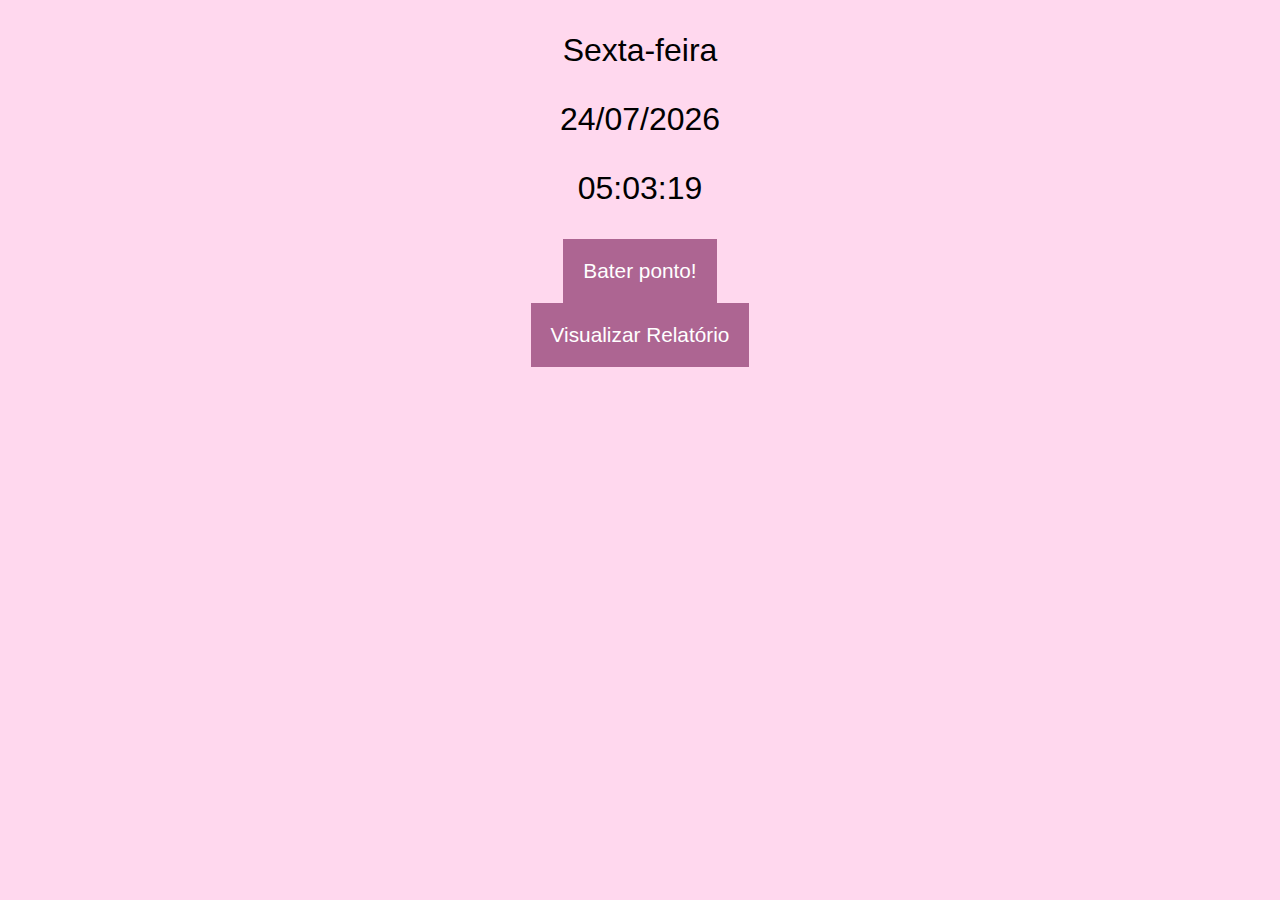
<file: index.html>
<!DOCTYPE html>
<html lang="pt-br">
<head>
    <meta charset="UTF-8">
    <meta name="viewport" content="width=device-width, initial-scale=1.0">
    <title>Sistema de Controle de Ponto</title>
    <link rel="stylesheet" href="css/style.css">
    <link rel="preconnect" href="https://fonts.googleapis.com">
    <link rel="preconnect" href="https://fonts.gstatic.com" crossorigin>
    <link href="https://fonts.googleapis.com/css2?family=Nanum+Gothic+Coding:wght@400;700&display=swap" rel="stylesheet">
</head>
<body>
    <div id="alerta-registro-ponto" class="hidden">
        <p>Ponto registrado com sucesso</p>
        <button id="alerta-registro-ponto-fechar">X</button>
    </div>
    <div class="data-hora">
        <p id="dia-semana"></p>
        <p id="dia-mes-ano"></p>
        <p id="hora-min-seg"></p>
    </div>
    <div id="div-btn-bater-ponto">
        <button id="btn-bater-ponto">Bater ponto!</button>
    </div>
    <dialog id="dialog-ponto">
        <p id="dialog-data"></p>
        <p id="dialog-hora"></p>
        <label for="date-picker">Escolha a data:</label>
        <input type="date" id="data-registro">
        <label for="obs">Observação:</label>
        <textarea id="obs" rows="4" cols="50"></textarea>
        <label for="obs-image">Imagem:</label>
        <input type="file" id="obs-image" accept="image/*">
        <select name="tipos-ponto" id="tipos-ponto">
            <option value="entrada">Entrada</option>
            <option value="intervalo">Intervalo</option>
            <option value="volta-intervalo">Volta Intervalo</option>
            <option value="saida">Saída</option>
        </select>
        <button id="btn-dialog-bater-ponto">Registrar ponto</button>
        <p id="dialog-last-register"></p>
        <button id="btn-dialog-fechar">X</button>
    </dialog>
    <dialog id="dialog-ponto">
        <p id="dialog-data"></p>
        <p id="dialog-hora"></p>
        <label for="date-picker">Escolha a data:</label>
        <input type="date" id="data-registro">

        <select name="tipos-ponto" id="tipos-ponto">
            <option value="entrada">Entrada</option>
            <option value="intervalo">Intervalo</option>
            <option value="volta-intervalo">Volta Intervalo</option>
            <option value="saida">Saída</option>
        </select>
        <button id="btn-dialog-bater-ponto">Registrar ponto</button>
        <p id="dialog-last-register"></p>
        <button id="btn-dialog-fechar">X</button>
    </dialog>
    <script src="js/index.js"></script>

    <button id="btn-visualizar-relatorio">Visualizar Relatório</button>

    <script>
        document.getElementById('btn-visualizar-relatorio').addEventListener('click', function() {
            window.location.href = 'report.html';
        });
    </script>
</body>
</html>
</file>
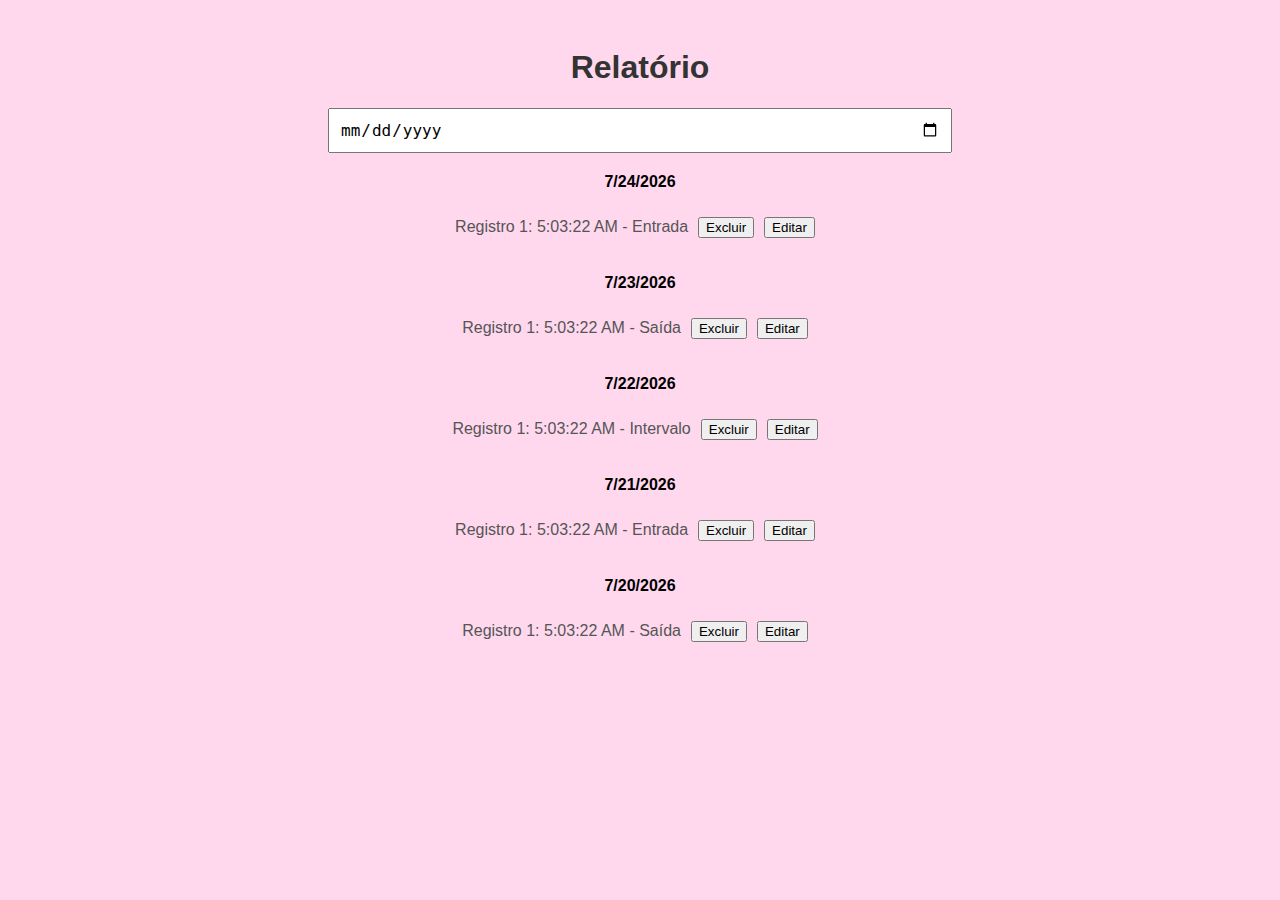
<file: report.html>
<!DOCTYPE html>
<html lang="en">
<head>
    <meta charset="UTF-8">
    <meta name="viewport" content="width=device-width, initial-scale=1.0">
    <title>Relatório</title>
    <style>
        body {
            background-color: rgb(255, 216, 238);
            font-family: Arial, sans-serif;
            text-align: center;
            padding: 20px;
        }
        h1 {
            color: #333;
        }
        p {
            color: #555;
        }
        #search-input {
            margin-bottom: 20px;
            padding: 10px;
            width: 80%;
            max-width: 600px;
            font-size: 16px;
        }
    </style>
</head>
<body>
    <h1>Relatório</h1>
    <input type="date" id="search-input" placeholder="Pesquisar...">
    <div id="dates-and-times"></div>

    <script>
        function displayDatesAndTimes() {
            const datesAndTimesDiv = document.getElementById('dates-and-times');
            const datesAndTimes = {};

            for (let i = 0; i < 5; i++) {
                const date = new Date();
                date.setDate(date.getDate() - i);
                const dateString = date.toLocaleDateString();
                const time = date.toLocaleTimeString();
                const recordType = i % 3 === 0 ? 'Entrada' : i % 3 === 1 ? 'Saída' : 'Intervalo';

                if (!datesAndTimes[dateString]) {
                    datesAndTimes[dateString] = [];
                }

                datesAndTimes[dateString].push(`${time} - ${recordType}`);
            }

            for (const [date, records] of Object.entries(datesAndTimes)) {
                const dateDiv = document.createElement('div');
                dateDiv.textContent = date;
                dateDiv.style.fontWeight = 'bold';
                dateDiv.style.marginBottom = '10px';

                const recordsDiv = document.createElement('div');
                recordsDiv.style.marginBottom = '20px';

                records.forEach((record, index) => {
                    const p = document.createElement('p');
                    p.textContent = `Registro ${index + 1}: ${record}`;
                    p.style.display = 'inline-block';
                    p.style.marginRight = '10px';

                    const deleteButton = document.createElement('button');
                    deleteButton.textContent = 'Excluir';
                    deleteButton.style.marginLeft = '10px';
                    deleteButton.addEventListener('click', function() {
                        if (confirm('Tem certeza que deseja excluir este registro?')) {
                            p.remove();
                        }
                    });

                    const editButton = document.createElement('button');
                    editButton.textContent = 'Editar';
                    editButton.style.marginLeft = '10px';
                    editButton.addEventListener('click', function() {
                        const newRecord = prompt('Digite o novo registro:');
                        if (newRecord) {
                            p.textContent = `Registro ${index + 1}: ${newRecord}`;
                        }
                    });

                    p.appendChild(deleteButton);
                    p.appendChild(editButton);
                    recordsDiv.appendChild(p);
                });

                datesAndTimesDiv.appendChild(dateDiv);
                datesAndTimesDiv.appendChild(recordsDiv);
            }

            document.getElementById('search-input').addEventListener('input', function() {
                const searchValue = this.value.toLowerCase();
                const pElements = datesAndTimesDiv.getElementsByTagName('p');

                for (let i = 0; i < pElements.length; i++) {
                    const text = pElements[i].textContent.toLowerCase();
                    pElements[i].style.display = text.includes(searchValue) ? 'block' : 'none';
                }
            });
        }

        displayDatesAndTimes();
    </script>
</body>
</html>
</file>
<file: css/style.css>
.data-hora {
    text-align: center;
    font-family: "Arial", sans-serif, monospace;
    font-weight: 400;
    font-style: normal;
}

#btn-dialog-fechar {
    position: absolute;
    top: 0;
    right: 0;
}

#alerta-registro-ponto {
    position: fixed;
    bottom: 20px;
    right: 20px;
    background-color: rgb(173, 101, 146);
    padding: 20px;
}

#alerta-registro-ponto p {
    text-align: center;
    color: rgb(255, 255, 255);
    font-size: 1.1rem;
    text-align: center;
    font-family: "Nanum Gothic Coding", monospace;
    font-weight: 400;
    font-style: normal;
}


#alerta-registro-ponto-fechar {
    position: absolute;
    top: 0;
    right: 0;
}

.hidden {
    opacity: 0;
}

.show {
    opacity: 1;
}


#div-btn-bater-ponto {
    text-align: center;
}

#btn-bater-ponto {
    padding: 20px;
    background-color: rgb(173, 101, 146);
    color: white;
    font-size: 1.3rem;
    border: 0px;
}

.data-hora p {
    font-size: 2rem; 
}

#dialog-ponto p {
    font-size: 1.5rem;
    text-align: center;
}

#dialog-ponto select {
    padding: 20px;
    font-size: 1.3rem;
}

#btn-dialog-bater-ponto {
    padding: 20px;
    font-size: 1.3rem;
}

body {
    background-color: rgb(255, 216, 238);
}

#dialog-ponto {
    background-color: rgb(255, 216, 238);
    color: rgb(0, 0, 0);
    border-radius: 8px;
    padding: 20px;
    box-shadow: 0 4px 10px rgba(0, 0, 0, 0.2);
}

#btn-visualizar-relatorio {
    display: block;
    margin: 0 auto;
    padding: 20px;
    background-color: rgb(173, 101, 146);
    color: white;
    font-size: 1.3rem;
    border: 0px;
    text-align: center;
}

#obs {
    margin-top: 10px;
}
</file>
